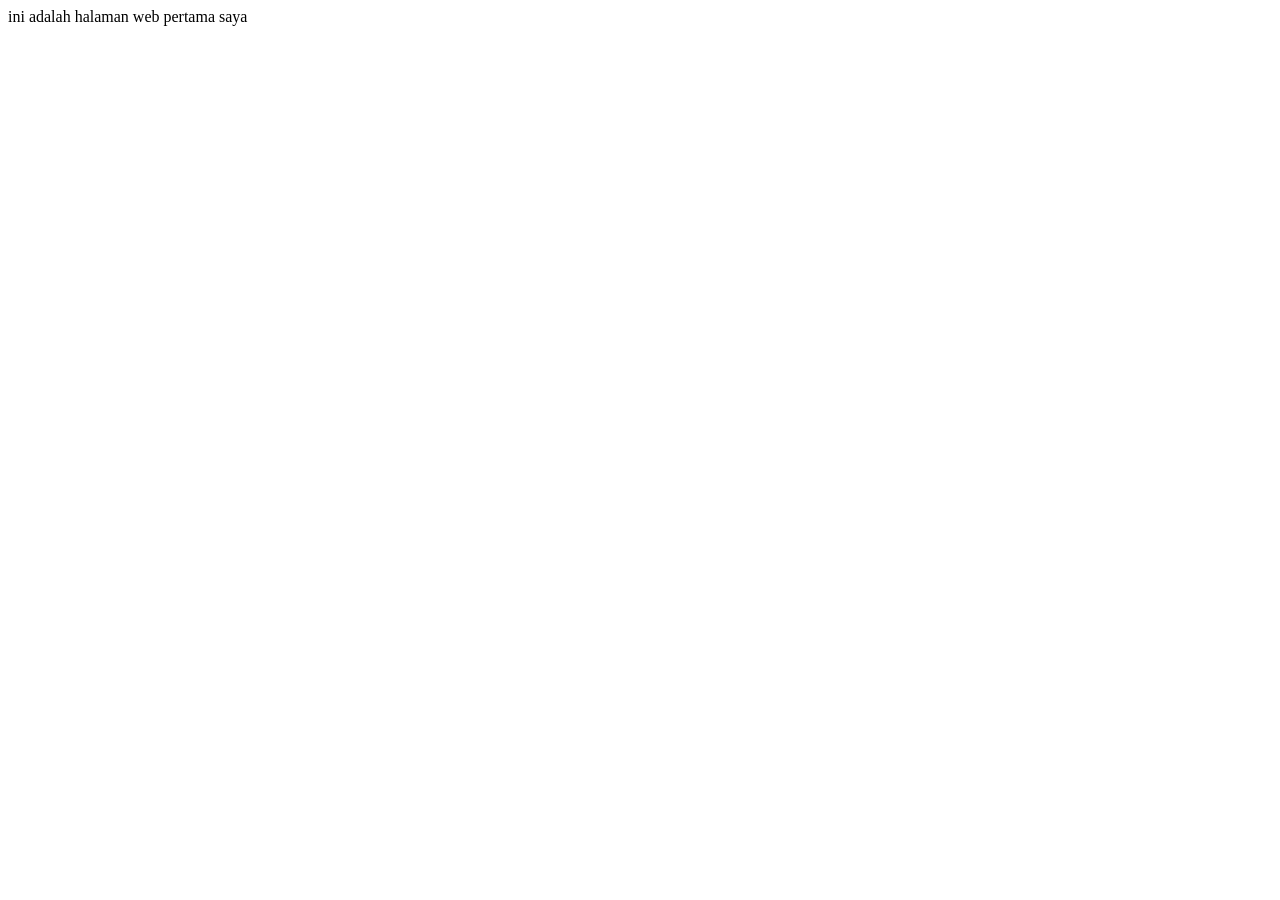
<file: helloworld.html>
<!DOCTYPE html>
<html lang="en">
<head>
    <meta charset="UTF-8">
    <meta name="viewport" content="width=device-width, initial-scale=1.0">
    <title>halaman saya</title>
</head>
<body>
    ini adalah halaman web pertama saya 
</body>
</html>
</file>
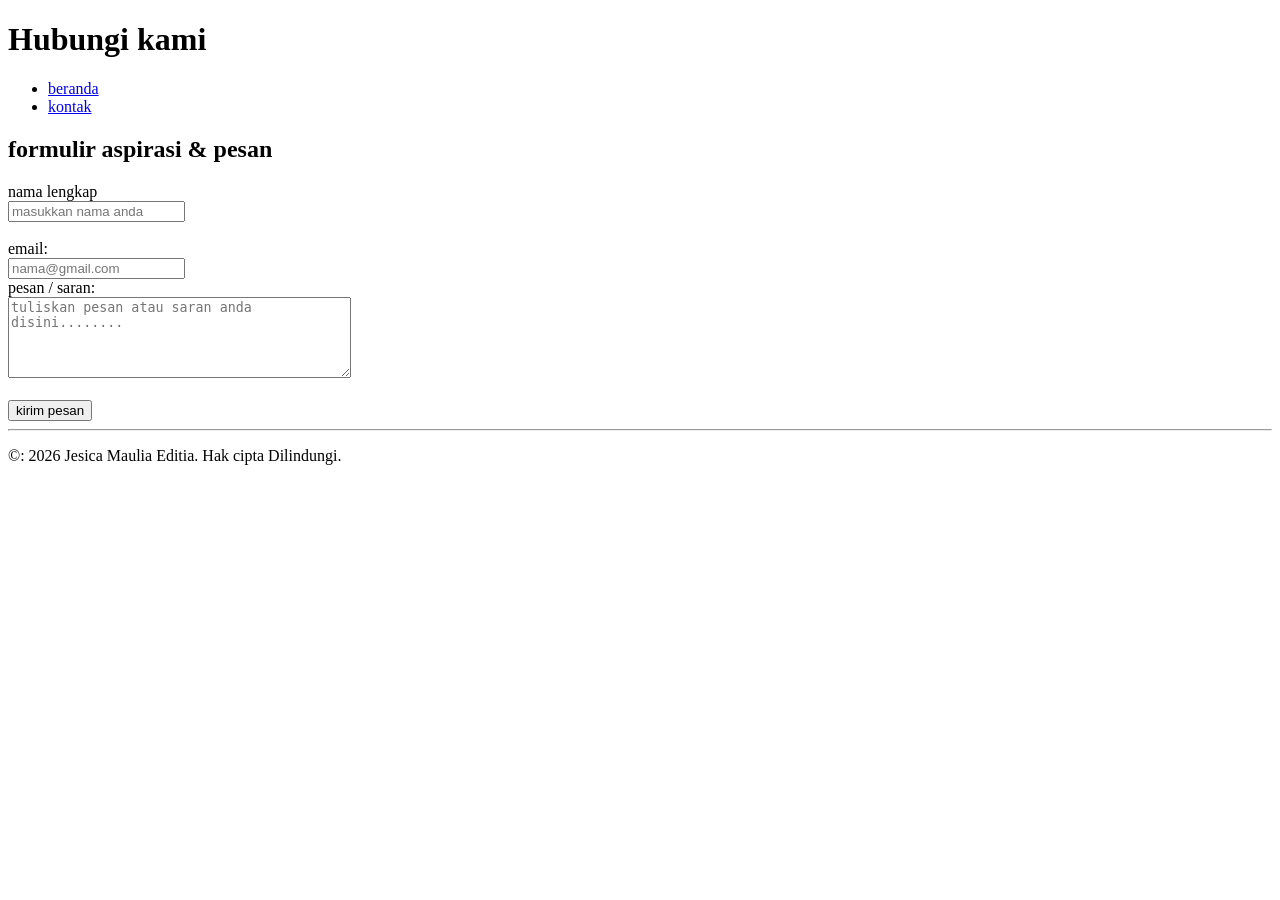
<file: kontak.html>
<!DOCTYPE html>
<html lang="id">
<head>
    <meta charset="UTF-8">
    <meta name="viewport" content="width=device-width, initial-scale=1.0">
    <title>Portofolio pribadi - kontak</title>
</head>
<body>
    

     <header>
          <h1>Hubungi kami</h1>
      </header>


    <nav> 
        <ul>
            <li><a href="index.html">beranda</a></li>
            <li><a href="kontak.html">kontak</a></li>
        </ul>
    </nav>


 <main>
      <section>
          <h2>formulir aspirasi & pesan</h2>
          <form action="#" method="post">

        <div>
            <label for="nama">nama lengkap</label><br>
             <input type="text" id="nama" name="nama" placeholder="masukkan nama anda"required>
        </div>
        <br>


          <div>
             <label for="email">email:</label><br>
             <input type="email" id="email" name="email" placeholder="nama@gmail.com">
          </div>
        


       <div>
          <label for="pesan">pesan / saran:</label><br>
          <textarea id="pesan" name="pelan" rows="5" cols="40" placeholder="tuliskan pesan atau saran anda disini........"required></textarea>
       </div>         
        <br>


              <button type="submit">kirim pesan</button>
          </form>
        </section>
    </main>
    

    <footer>
        <hr>
        <p>&copy: 2026 Jesica Maulia Editia. Hak cipta Dilindungi.</p>
    </footer>

</body>
</html>
</file>
